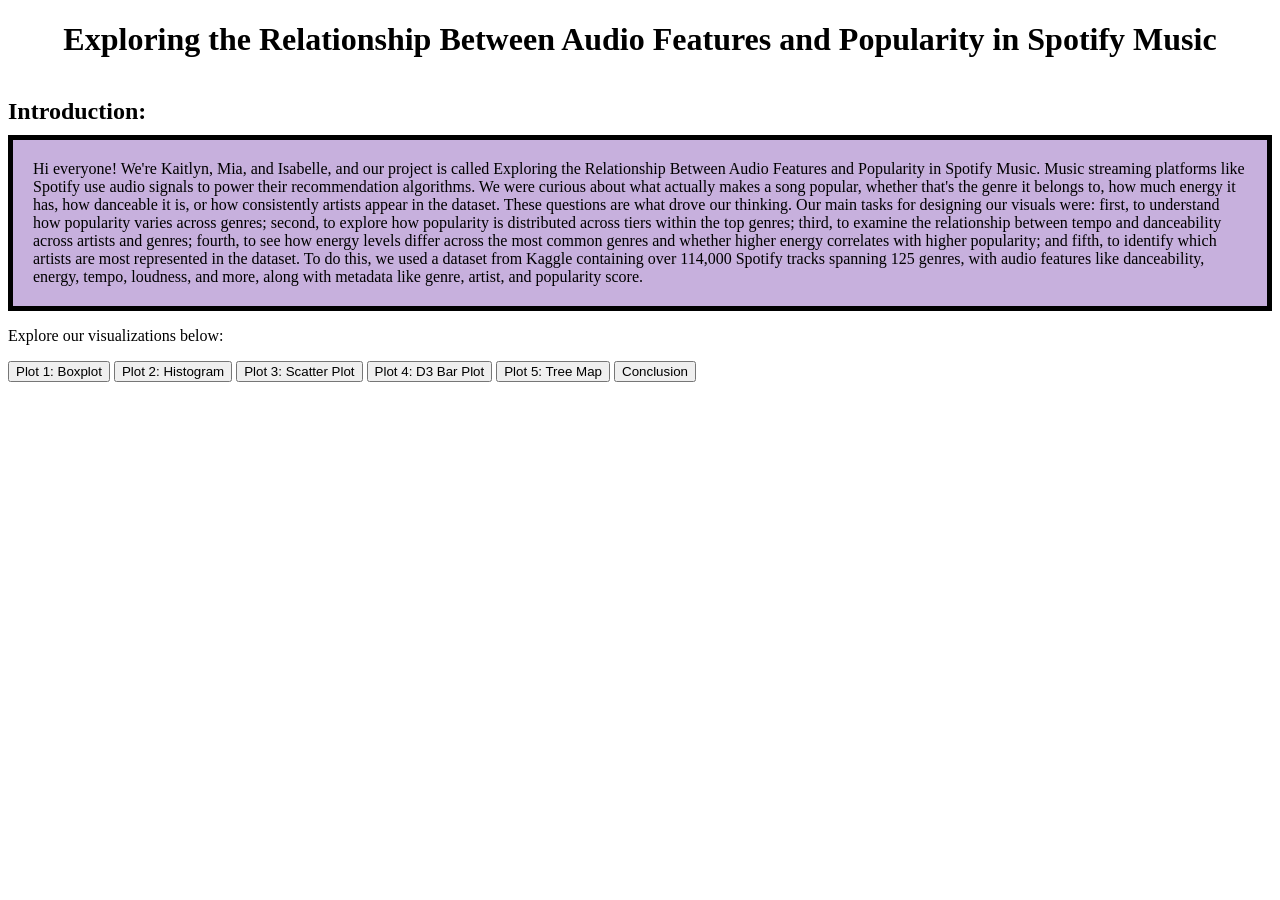
<file: index.html>
<!DOCTYPE html>
<html lang="en">
<head>
    <meta charset="UTF-8">
    <meta name="viewport" content="width=device-width, initial-scale=1.0">
    <title>DS4200 Final Project</title>
    <link rel="stylesheet" href="style.css">
</head>

<body>
    <h1 style = "color:black; font-size: 32px;">Exploring the Relationship 
    Between Audio Features and Popularity in Spotify Music</h1>

    <h2>Introduction:</h2>
<div class="A">
    Hi everyone! We're Kaitlyn, Mia, and Isabelle, and our project is called Exploring the Relationship 
    Between Audio Features and Popularity in Spotify Music. Music streaming platforms like Spotify use 
    audio signals to power their recommendation algorithms. We were curious about what actually makes a 
    song popular, whether that's the genre it belongs to, how much energy it has, how danceable it is, 
    or how consistently artists appear in the dataset. These questions are what drove our thinking. 
    Our main tasks for designing our visuals were: first, to understand how popularity varies across 
    genres; second, to explore how popularity is distributed across tiers within the top genres; third, 
    to examine the relationship between tempo and danceability across artists and genres; fourth, to see 
    how energy levels differ across the most common genres and whether higher energy correlates with higher 
    popularity; and fifth, to identify which artists are most represented in the dataset. To do this, 
    we used a dataset from Kaggle containing over 114,000 Spotify tracks spanning 125 genres, with audio 
    features like danceability, energy, tempo, loudness, and more, along with metadata like genre, artist, 
    and popularity score.

</div>

    <p>
    Explore our visualizations below:
</p>

<div>
    <button onclick="goToPage('page1.html')">Plot 1: Boxplot</button>
    <button onclick="goToPage('page2.html')">Plot 2: Histogram</button>
    <button onclick="goToPage('page3.html')">Plot 3: Scatter Plot</button>
    <button onclick="goToPage('artist_D3_barplot.html')">Plot 4: D3 Bar Plot</button>
    <button onclick="goToPage('page4.html')">Plot 5: Tree Map</button>
    <button onclick="goToPage('page5.html')">Conclusion</button>
</div>

<script>
    function goToPage(page) {
        window.location.href = page;
    }
</script>



</body>
</html>
</file>
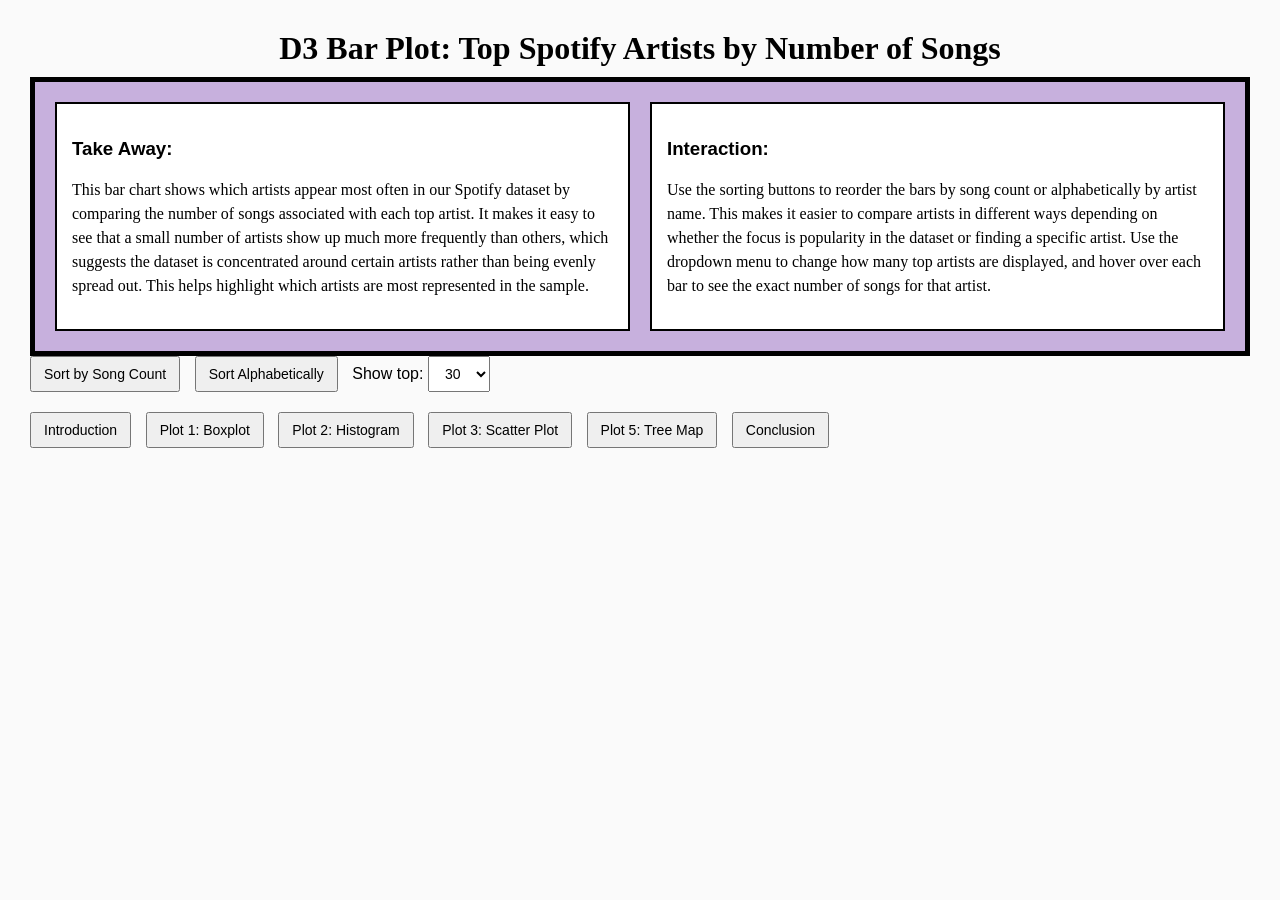
<file: artist_D3_barplot.html>
<!DOCTYPE html>
<html lang="en">
<head>
  <meta charset="UTF-8" />
  <title>Top Spotify Artists by Number of Songs</title>
  <script src="https://d3js.org/d3.v7.min.js"></script>
  <link rel="stylesheet" href="style.css">
  <style>
    body {
      font-family: Arial, sans-serif;
      margin: 30px;
      background: #fafafa;
    }

    h1 {
      margin-bottom: 10px;
    }

    p {
      max-width: 900px;
      line-height: 1.5;
    }

    .controls {
      margin-bottom: 20px;
    }

    button, select {
      padding: 8px 12px;
      margin-right: 10px;
      font-size: 14px;
      cursor: pointer;
    }

    .bar {
      fill: steelblue;
      transition: fill 0.2s;
    }

    .bar:hover {
      fill: orange;
    }

    .axis text {
      font-size: 12px;
    }

    .tooltip {
      position: absolute;
      background: white;
      border: 1px solid #ccc;
      padding: 8px 10px;
      border-radius: 6px;
      pointer-events: none;
      font-size: 13px;
      box-shadow: 0px 2px 6px rgba(0,0,0,0.15);
      opacity: 0;
    }
  </style>
</head>
<body>

  <h1>D3 Bar Plot: Top Spotify Artists by Number of Songs</h1>


  <div class="A">
    <div class="A-inner">
        <div class="box">
            <h3>Take Away:</h3>
            <p>This bar chart shows which artists appear most often in our Spotify dataset 
                by comparing the number of songs associated with each top artist. It makes 
                it easy to see that a small number of artists show up much more frequently 
                than others, which suggests the dataset is concentrated around certain artists 
                rather than being evenly spread out. This helps highlight which artists are most 
                represented in the sample.</p>
        </div>
        
        
        <div class="box">
            <h3>Interaction:</h3>
            <p>Use the sorting buttons to reorder the bars by song count or alphabetically 
                by artist name. This makes it easier to compare artists in different ways 
                depending on whether the focus is popularity in the dataset or finding a 
                specific artist. Use the dropdown menu to change how many top artists are 
                displayed, and hover over each bar to see the exact number of songs for that artist.

 
</p>
        </div>
    </div>
</div>


  <div class="controls">
    <button id="sortCount">Sort by Song Count</button>
    <button id="sortName">Sort Alphabetically</button>

    <label for="topN">Show top:</label>
    <select id="topN">
      <option value="10">10</option>
      <option value="20">20</option>
      <option value="30" selected>30</option>
    </select>
  </div>

  <div id="chart"></div>
  <div class="tooltip"></div>

  <script>
    const margin = { top: 40, right: 30, bottom: 180, left: 80 },
          width = 1000 - margin.left - margin.right,
          height = 600 - margin.top - margin.bottom;

    const svg = d3.select("#chart")
      .append("svg")
      .attr("width", width + margin.left + margin.right)
      .attr("height", height + margin.top + margin.bottom)
      .append("g")
      .attr("transform", `translate(${margin.left},${margin.top})`);

    const tooltip = d3.select(".tooltip");

    let fullData = [];
    let currentMode = "count";

    d3.csv("top_artists.csv", d => ({
      artist: d.artist,
      song_count: +d.song_count
    })).then(data => {
      fullData = data;
      updateChart();
    });

    function updateChart() {
      const topN = +document.getElementById("topN").value;
      let data = fullData.slice(0, topN);

      if (currentMode === "count") {
        data = data.sort((a, b) => b.song_count - a.song_count);
      } else {
        data = data.sort((a, b) => d3.ascending(a.artist, b.artist));
      }

      svg.selectAll("*").remove();

      const x = d3.scaleBand()
        .domain(data.map(d => d.artist))
        .range([0, width])
        .padding(0.2);

      const y = d3.scaleLinear()
        .domain([0, d3.max(data, d => d.song_count)])
        .nice()
        .range([height, 0]);

      svg.append("g")
        .attr("transform", `translate(0,${height})`)
        .call(d3.axisBottom(x))
        .selectAll("text")
        .attr("transform", "rotate(-45)")
        .style("text-anchor", "end");

      svg.append("g")
        .call(d3.axisLeft(y));

      svg.selectAll(".bar")
        .data(data)
        .enter()
        .append("rect")
        .attr("class", "bar")
        .attr("x", d => x(d.artist))
        .attr("y", d => y(d.song_count))
        .attr("width", x.bandwidth())
        .attr("height", d => height - y(d.song_count))
        .on("mouseover", function(event, d) {
          d3.select(this).attr("fill", "orange");
          tooltip
            .style("opacity", 1)
            .html(`<strong>${d.artist}</strong><br>Song count: ${d.song_count}`)
            .style("left", (event.pageX + 12) + "px")
            .style("top", (event.pageY - 28) + "px");
        })
        .on("mousemove", function(event) {
          tooltip
            .style("left", (event.pageX + 12) + "px")
            .style("top", (event.pageY - 28) + "px");
        })
        .on("mouseout", function() {
          d3.select(this).attr("fill", "steelblue");
          tooltip.style("opacity", 0);
        });

      svg.append("text")
        .attr("x", width / 2)
        .attr("y", -10)
        .attr("text-anchor", "middle")
        .style("font-size", "18px")
        .style("font-weight", "bold")
        .text("Number of Songs by Artist");

      svg.append("text")
        .attr("x", width / 2)
        .attr("y", height + 150)
        .attr("text-anchor", "middle")
        .text("Artist");

      svg.append("text")
        .attr("transform", "rotate(-90)")
        .attr("x", -height / 2)
        .attr("y", -55)
        .attr("text-anchor", "middle")
        .text("Song Count");
    }

    d3.select("#sortCount").on("click", function() {
      currentMode = "count";
      updateChart();
    });

    d3.select("#sortName").on("click", function() {
      currentMode = "name";
      updateChart();
    });

    d3.select("#topN").on("change", function() {
      updateChart();
    });
  </script>


<div>
    <button onclick="goToPage('index.html')">Introduction</button>
    <button onclick="goToPage('page1.html')">Plot 1: Boxplot</button>
    <button onclick="goToPage('page2.html')">Plot 2: Histogram</button>
    <button onclick="goToPage('page3.html')">Plot 3: Scatter Plot</button>
    <button onclick="goToPage('page4.html')">Plot 5: Tree Map</button>
    <button onclick="goToPage('page5.html')">Conclusion</button>
</div>

<script>
    function goToPage(page) {
        window.location.href = page;
    }
</script>

</body>
</html>
</file>
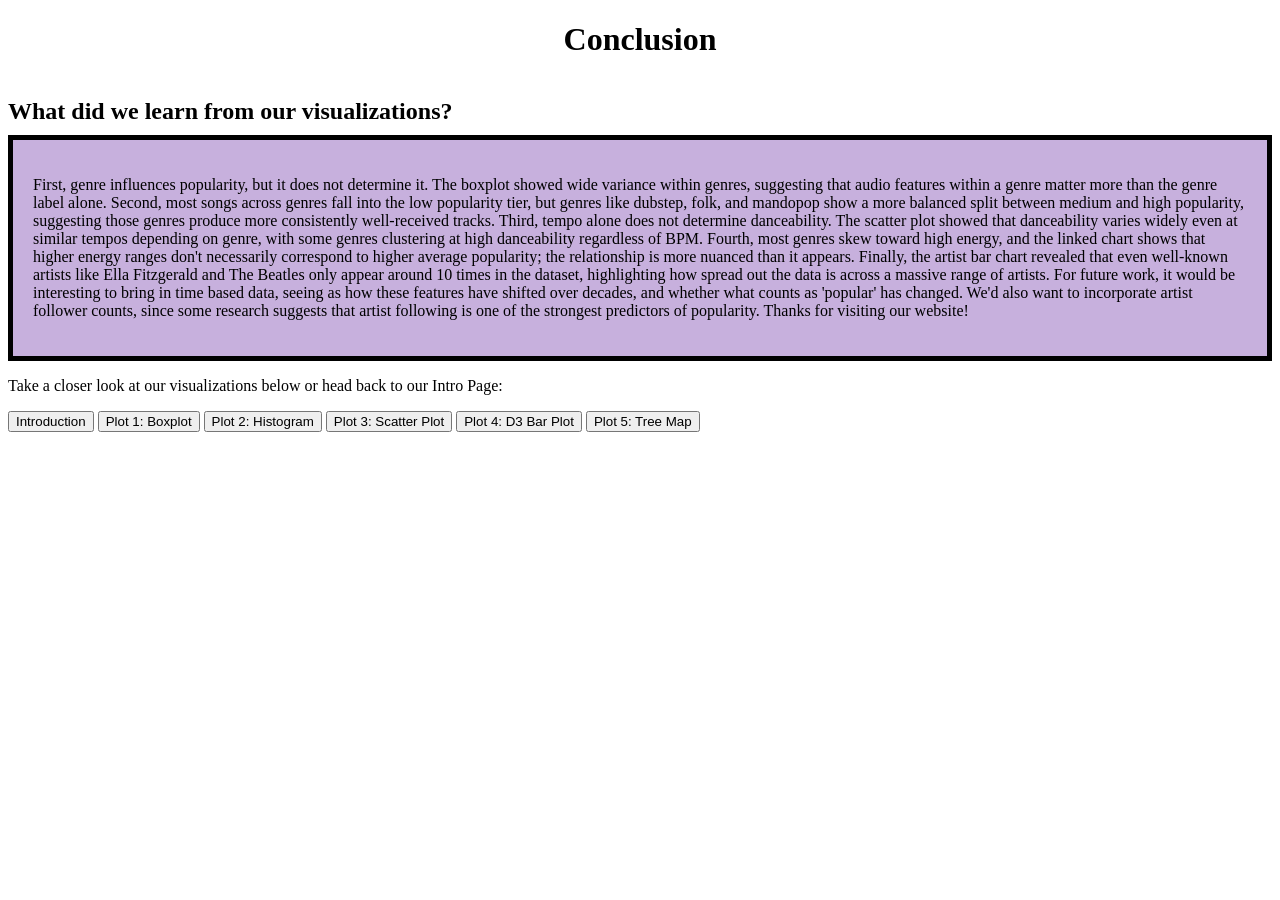
<file: page5.html>
<!DOCTYPE html>
<html lang="en">
<head>
    <meta charset="UTF-8">
    <meta name="viewport" content="width=device-width, initial-scale=1.0">
    <title>DS4200 Final Project</title>
    <link rel="stylesheet" href="style.css">
</head>

<body>
    <h1 style = "color:black; font-size: 32px;"> Conclusion</h1>

<h2>What did we learn from our visualizations?</h2>
<div class="A">
    <p>First, genre influences popularity, but it does not determine it. The boxplot showed wide variance within genres, suggesting that audio features within a genre matter more than the genre label alone. Second, most songs across genres fall into the low popularity tier, but genres like dubstep, folk, and mandopop show a more balanced split between medium and high popularity, suggesting those genres produce more consistently well-received tracks. Third, tempo alone does not determine danceability. The scatter plot showed that danceability varies widely even at similar tempos depending on genre, with some genres clustering at high danceability regardless of BPM. Fourth, most genres skew toward high energy, and the linked chart shows that higher energy ranges don't necessarily correspond to higher average popularity; the relationship is more nuanced than it appears. Finally, the artist bar chart revealed that even well-known artists like Ella Fitzgerald and The Beatles only appear around 10 times in the dataset, highlighting how spread out the data is across a massive range of artists. For future work, 
        it would be interesting to bring in time based data, seeing as how 
        these features have shifted over decades, and whether what counts as 'popular' 
        has changed. We'd also want to incorporate artist follower counts, since some 
        research suggests that artist following is one of the strongest predictors of 
        popularity. Thanks for visiting our website!</p>
</div>


    <p>
    Take a closer look at our visualizations below or head back to our Intro Page:
</p>

<div>
    <button onclick="goToPage('index.html')">Introduction</button>
    <button onclick="goToPage('page1.html')">Plot 1: Boxplot</button>
    <button onclick="goToPage('page2.html')">Plot 2: Histogram</button>
    <button onclick="goToPage('page3.html')">Plot 3: Scatter Plot</button>
    <button onclick="goToPage('artist_D3_barplot.html')">Plot 4: D3 Bar Plot</button>
    <button onclick="goToPage('page4.html')">Plot 5: Tree Map</button>
</div>

<script>
    function goToPage(page) {
        window.location.href = page;
    }
</script>



</body>
</html>
</file>
<file: style.css>
h1 {
    text-align: center;
    font-weight: bold;
    font-family: "Times New Roman"
}

p {
    font-family: "Times New Roman"
}

.A {
    border: 5px solid black;
    padding: 20px;
    background-color: rgb(199, 176, 221);
}

.A-inner {
    display: flex;
    gap: 20px;
}

.box {
    flex: 1;
    border: 2px solid black;
    padding: 15px;
    background-color: white;
}
.C {
    display: block;
    margin: 0 auto;
    border: 5px solid black;
}
.plot {
    display: flex;
    justify-content: center;
    align-items: center;
    margin: 20px auto;
}

h2 {
    margin-top: 40px;
    margin-bottom: 10px;
}
</file>
